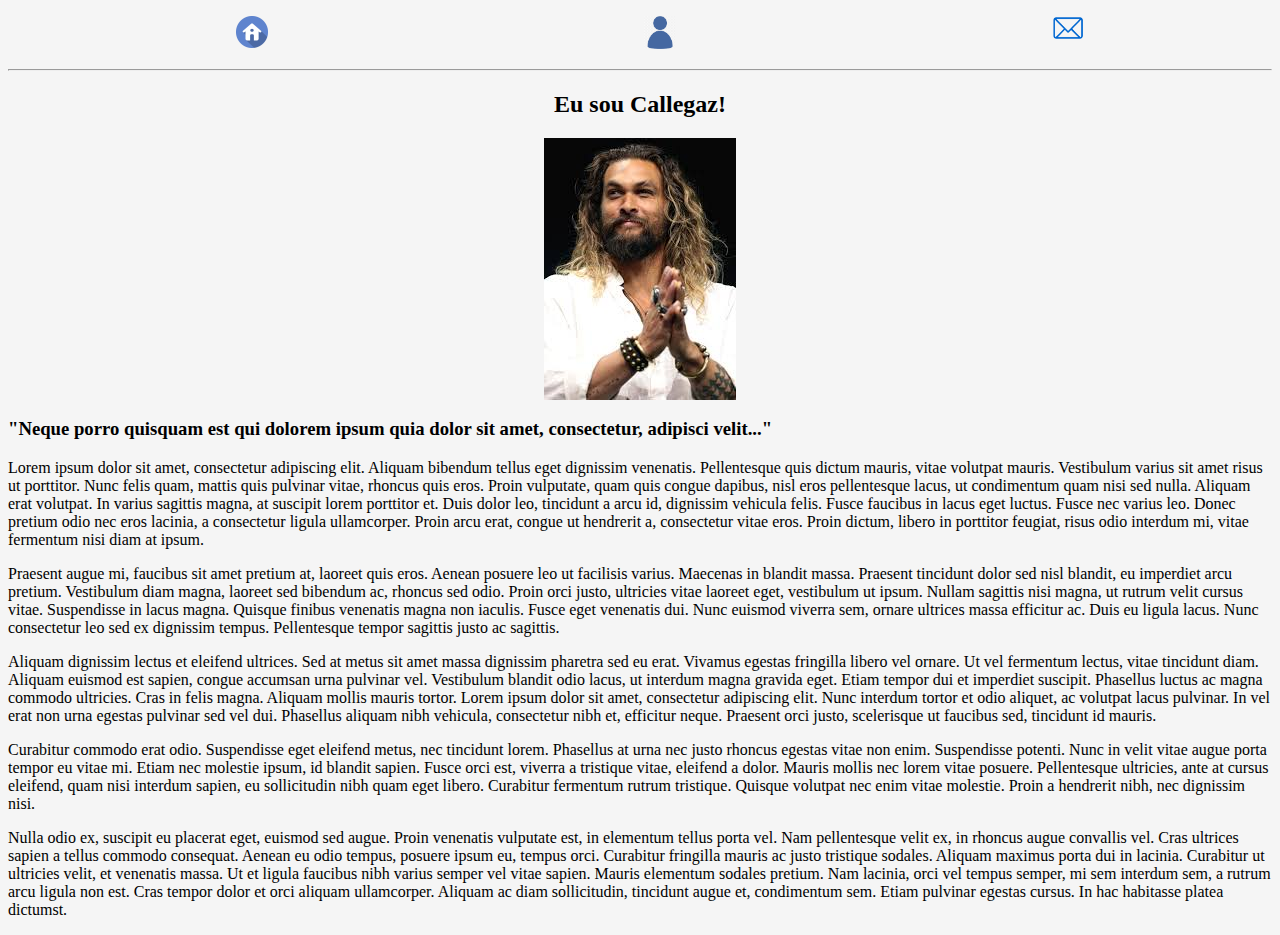
<file: paginas/index.html>
<!DOCTYPE html>
<html>

<head>
    <title>Home Callegaz</title>
    <meta charset="utf-8">
    <link rel="stylesheet" type="text/css" href="../assets/syles/estilo.css">
</head>

<body class="body">
    <ul class="menu">
        <a>
            <img src="../assets/imgs/home-icon.png" class="email">
        </a>
        <a href="Sobre.html">
            <img src="../assets/imgs/person.png" class="email">
        </a>
        <a href="contato.html">
            <img src="../assets/imgs/email.png" class="email">
        </a>
    </ul>
    <hr>

    <h2 style="text-align:center;">Eu sou Callegaz!</h2>
    <div>
        <img class="perfil" src="../assets/imgs/perfil.jpg">
    </div>

    <h3>"Neque porro quisquam est qui dolorem ipsum quia dolor sit amet, consectetur, adipisci velit..."</h3>
    <p>Lorem ipsum dolor sit amet, consectetur adipiscing elit. Aliquam bibendum tellus eget dignissim venenatis.
        Pellentesque quis dictum mauris, vitae volutpat mauris. Vestibulum varius sit amet risus ut porttitor. Nunc
        felis quam, mattis quis pulvinar vitae, rhoncus quis eros. Proin vulputate, quam quis congue dapibus, nisl eros
        pellentesque lacus, ut condimentum quam nisi sed nulla. Aliquam erat volutpat. In varius sagittis magna, at
        suscipit lorem porttitor et. Duis dolor leo, tincidunt a arcu id, dignissim vehicula felis. Fusce faucibus in
        lacus eget luctus. Fusce nec varius leo. Donec pretium odio nec eros lacinia, a consectetur ligula ullamcorper.
        Proin arcu erat, congue ut hendrerit a, consectetur vitae eros. Proin dictum, libero in porttitor feugiat, risus
        odio interdum mi, vitae fermentum nisi diam at ipsum.</p>
    <p>
        Praesent augue mi, faucibus sit amet pretium at, laoreet quis eros. Aenean posuere leo ut facilisis varius.
        Maecenas in blandit massa. Praesent tincidunt dolor sed nisl blandit, eu imperdiet arcu pretium. Vestibulum diam
        magna, laoreet sed bibendum ac, rhoncus sed odio. Proin orci justo, ultricies vitae laoreet eget, vestibulum ut
        ipsum. Nullam sagittis nisi magna, ut rutrum velit cursus vitae. Suspendisse in lacus magna. Quisque finibus
        venenatis magna non iaculis. Fusce eget venenatis dui. Nunc euismod viverra sem, ornare ultrices massa efficitur
        ac. Duis eu ligula lacus. Nunc consectetur leo sed ex dignissim tempus. Pellentesque tempor sagittis justo ac
        sagittis.
    </p>
    <p>
        Aliquam dignissim lectus et eleifend ultrices. Sed at metus sit amet massa dignissim pharetra sed eu erat.
        Vivamus egestas fringilla libero vel ornare. Ut vel fermentum lectus, vitae tincidunt diam. Aliquam euismod est
        sapien, congue accumsan urna pulvinar vel. Vestibulum blandit odio lacus, ut interdum magna gravida eget. Etiam
        tempor dui et imperdiet suscipit. Phasellus luctus ac magna commodo ultricies. Cras in felis magna. Aliquam
        mollis mauris tortor. Lorem ipsum dolor sit amet, consectetur adipiscing elit. Nunc interdum tortor et odio
        aliquet, ac volutpat lacus pulvinar. In vel erat non urna egestas pulvinar sed vel dui. Phasellus aliquam nibh
        vehicula, consectetur nibh et, efficitur neque. Praesent orci justo, scelerisque ut faucibus sed, tincidunt id
        mauris.
    </p>
    <p>
        Curabitur commodo erat odio. Suspendisse eget eleifend metus, nec tincidunt lorem. Phasellus at urna nec justo
        rhoncus egestas vitae non enim. Suspendisse potenti. Nunc in velit vitae augue porta tempor eu vitae mi. Etiam
        nec molestie ipsum, id blandit sapien. Fusce orci est, viverra a tristique vitae, eleifend a dolor. Mauris
        mollis nec lorem vitae posuere. Pellentesque ultricies, ante at cursus eleifend, quam nisi interdum sapien, eu
        sollicitudin nibh quam eget libero. Curabitur fermentum rutrum tristique. Quisque volutpat nec enim vitae
        molestie. Proin a hendrerit nibh, nec dignissim nisi.
    </p>
    <p>
        Nulla odio ex, suscipit eu placerat eget, euismod sed augue. Proin venenatis vulputate est, in elementum tellus
        porta vel. Nam pellentesque velit ex, in rhoncus augue convallis vel. Cras ultrices sapien a tellus commodo
        consequat. Aenean eu odio tempus, posuere ipsum eu, tempus orci. Curabitur fringilla mauris ac justo tristique
        sodales. Aliquam maximus porta dui in lacinia. Curabitur ut ultricies velit, et venenatis massa. Ut et ligula
        faucibus nibh varius semper vel vitae sapien. Mauris elementum sodales pretium. Nam lacinia, orci vel tempus
        semper, mi sem interdum sem, a rutrum arcu ligula non est. Cras tempor dolor et orci aliquam ullamcorper.
        Aliquam ac diam sollicitudin, tincidunt augue et, condimentum sem. Etiam pulvinar egestas cursus. In hac
        habitasse platea dictumst.</p>
    </p>
</body>

</html>
</file>
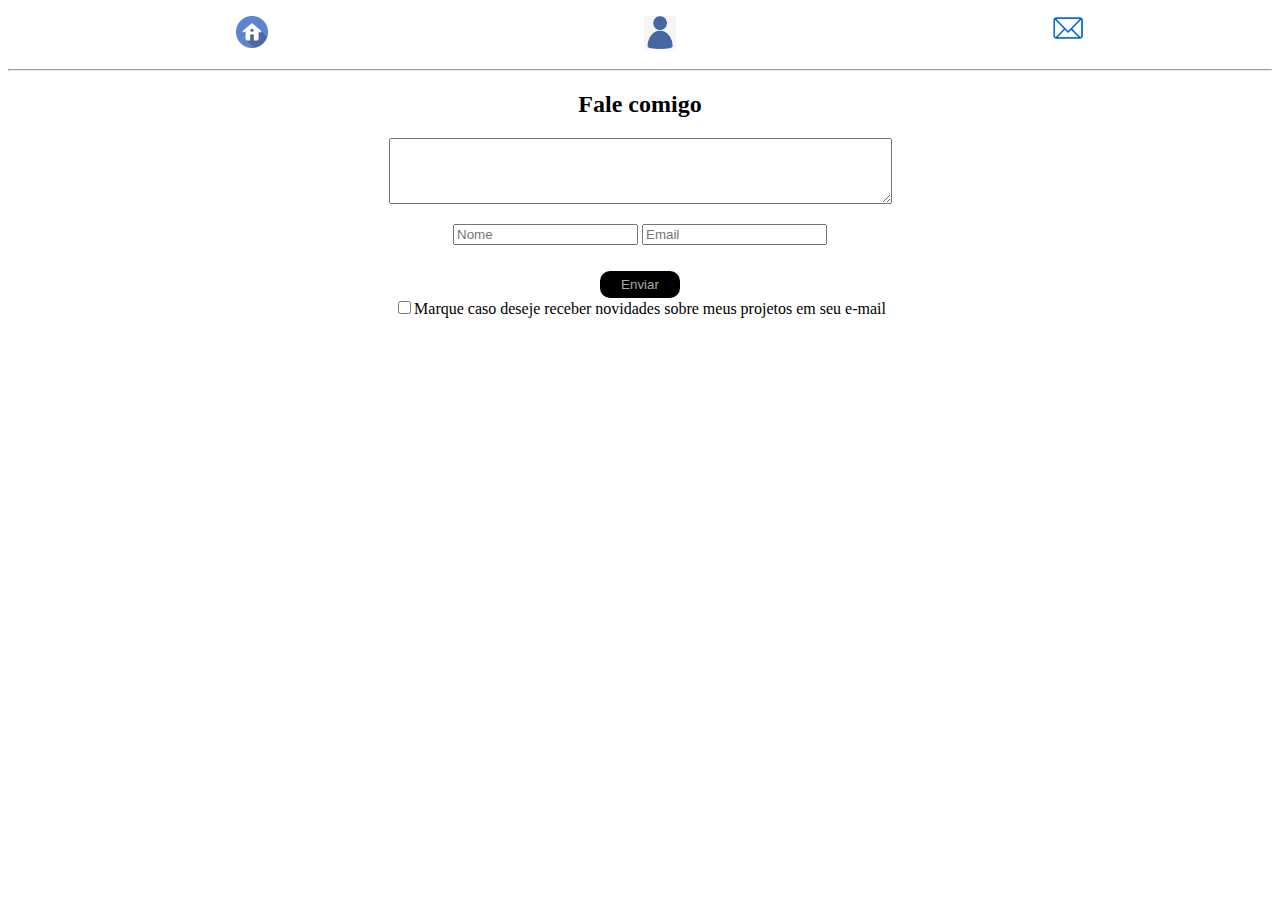
<file: paginas/contato.html>
<!DOCTYPE html>
<html>

<head>
    <title>Home Callegaz</title>
    <meta charset="utf-8">
    <link rel="stylesheet" type="text/css" href="../assets/syles/estilo.css">

</head>

<body>
    <ul class="menu">
        <a href="index.html"><img src="../assets/imgs/home-icon.png" class="email"></a>
        <a href="Sobre.html">
            <img src="../assets/imgs/person.png" class="email">
        </a>
        <a>
            <img src="../assets/imgs/email.png" class="email">
        </a>
    </ul>
    <hr>

    <div class="inputs">

        <h2>
            Fale comigo
        </h2>
        <form action="contato.html" method="post">
            <p>
                <textarea name="texto" rows="4" cols="60"></textarea>
            </p>
            <input name="nome" type="text" placeholder="Nome">
            <input name="email" type="mail" placeholder="Email">
            <br>
            <button type="submit" class="botao">Enviar</button>
            <br>
            <input type="checkbox"><span>Marque caso deseje receber novidades sobre meus projetos em seu e-mail</span>
        </form>
    </div>

</body>

</html>
</file>
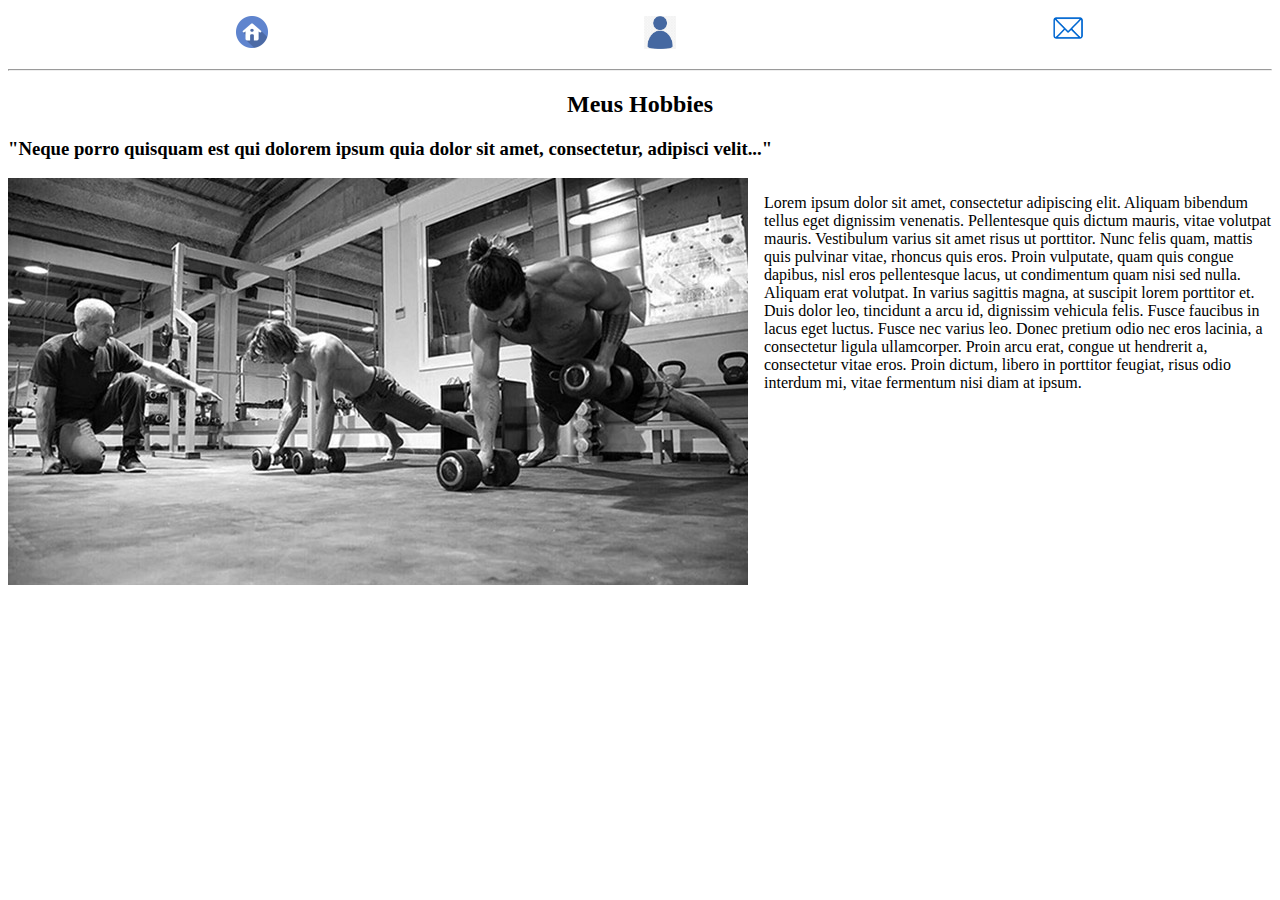
<file: paginas/Sobre.html>
<!DOCTYPE html>
<html>

<head>
    <title>Home Callegaz</title>
    <meta charset="utf-8">
    <link rel="stylesheet" type="text/css" href="../assets/syles/estilo.css">
</head>

<body sclass="body">
    <div>
        <ul class="menu">
            <a href="index.html">
                <img src="../assets/imgs/home-icon.png" class="email">
            </a>
            <a ><img src="../assets/imgs/person.png" class="email"></a>
            <a href="contato.html">
                <img src="../assets/imgs/email.png" class="email">
            </a>
        </ul>
    </div>
    <hr>
    <h2 style="text-align: center; ">Meus Hobbies</h2>
    <h3>"Neque porro quisquam est qui dolorem ipsum quia dolor sit amet, consectetur, adipisci velit..."</h3>
    <div class="menu">
        <img src="../assets/imgs/hobbies.jpg" class="imgHobbie">
        <div>
            <p class="texto">Lorem ipsum dolor sit amet, consectetur adipiscing elit. Aliquam bibendum tellus eget
                dignissim
                venenatis.
                Pellentesque quis dictum mauris, vitae volutpat mauris. Vestibulum varius sit amet risus ut porttitor.
                Nunc
                felis quam, mattis quis pulvinar vitae, rhoncus quis eros. Proin vulputate, quam quis congue dapibus,
                nisl eros
                pellentesque lacus, ut condimentum quam nisi sed nulla. Aliquam erat volutpat. In varius sagittis magna,
                at
                suscipit lorem porttitor et. Duis dolor leo, tincidunt a arcu id, dignissim vehicula felis. Fusce
                faucibus in
                lacus eget luctus. Fusce nec varius leo. Donec pretium odio nec eros lacinia, a consectetur ligula
                ullamcorper.
                Proin arcu erat, congue ut hendrerit a, consectetur vitae eros. Proin dictum, libero in porttitor
                feugiat, risus
                odio interdum mi, vitae fermentum nisi diam at ipsum.
            </p>
        </div>
    </div>
</body>

</html>
</file>
<file: assets/syles/estilo.css>
/* geral */

.body {
  background-color: whitesmoke;
}
.menu {
  display: flex;
  justify-content: space-around;
}

/* index */
.perfil {
  display: block;
  margin-left: auto;
  margin-right: auto;
}

/* sobre */

.imgHobbie {
  align-self: left;
  width: 390rem;
  height: auto;
}

.texto{
    margin-left: 1em;
}

/* contato */
.email{
  width: 2rem;
  height: auto;
}
.inputs {
  text-align: center;
}
.botao {
  margin-top: 2em;
  background-color: #000;
  border: 1px;
  color: #a9a9a9;
  border-radius: 10px;
  height: 2em;
  width: 6em;
}
.botao:hover {
  margin-top: 2em;
  background-color: #a9a9a9;
  color: #000;
}
</file>
